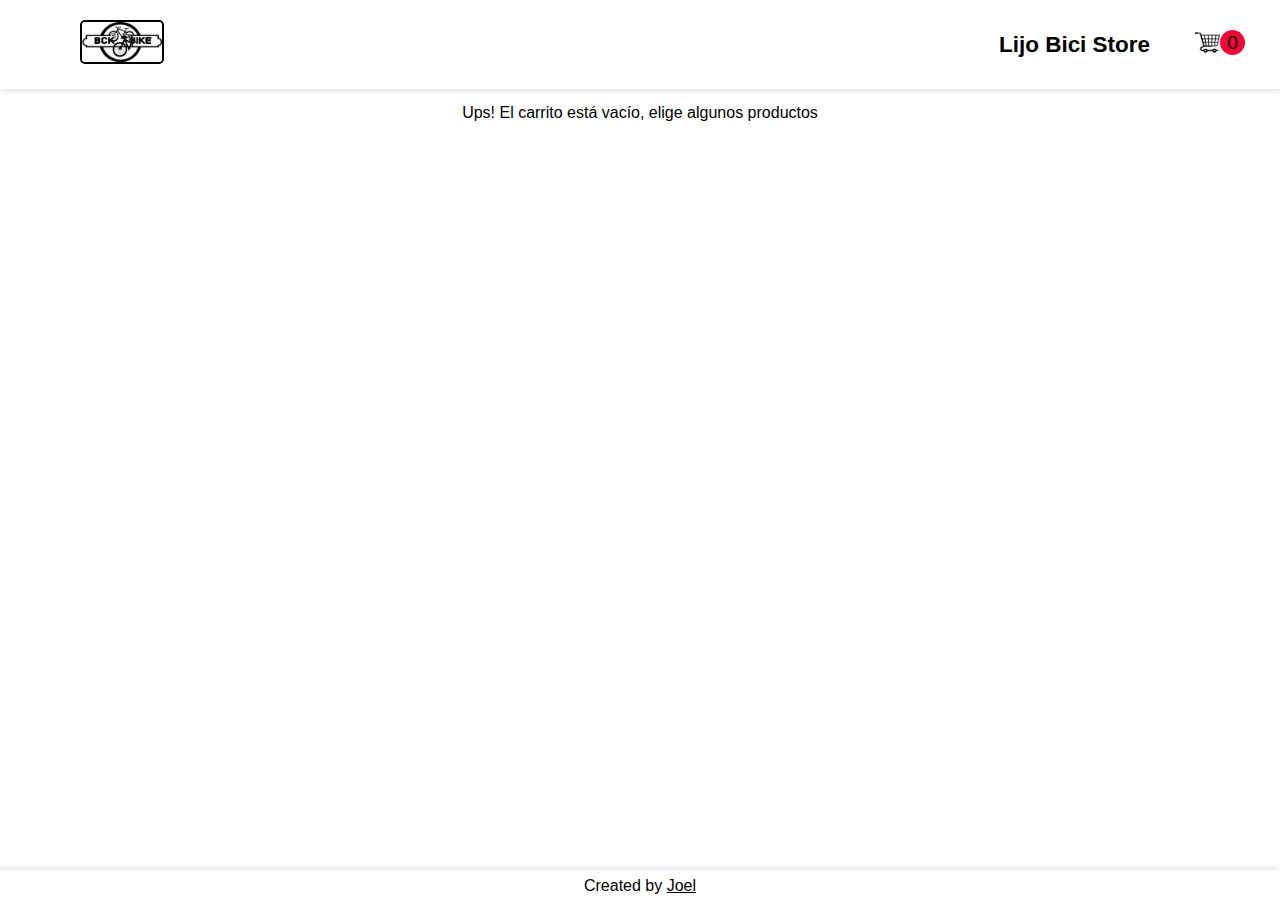
<file: cart.html>
<!DOCTYPE html>
<html lang="es">
<head>
	<meta charset="UTF-8">
	<meta http-equiv="X-UA-Compatible" content="IE=edge">
	<meta name="viewport" content="width=device-width, initial-scale=1.0">
	<link rel="stylesheet" href="./css/style.css">
  <link rel="stylesheet" href="./css/cart.css">
	<script src="./js/bicicletas.js"></script>
  <script src="./js/cartService.js" defer></script>
	<script src="./js/cart.js" defer></script>
	<title>Lijo Bici Store-Carrito</title>
</head>
<body>
  <header>
		<nav>
			<a href="./index.html"><img src="./img/logo.png" alt="Logo" id="logo"></a>
			<div>
				
			<h3>Lijo Bici Store</h3>
				<a href="./cart.html" id="cart"><img src="./img/iconos/shopping-cart.png" alt=""><span id="cuenta-carrito">0</span></a>
			</div>
		</nav>
	</header>
	<main>
		<p id="carrito-vacio">Ups! El carrito está vacío, <a href="./index.html">elige algunos productos</a></p>
		<section id="cart-container">
		</section>
  <section id="totales">
    <p>Total unidades: <span id="cantidad">0</span></p>
    <p>Total precio: $<span id="precio">0</span></p>
    <button disabled>Comprar</button>
    <button id="reiniciar">Reiniciar</button>
  </section>
</main>
	<footer>
		<p>Created by <a href="https://github.com/JAZAPATA123" target="_blank">Joel</a></p>
	</footer>
</body>
</html>
</file>
<file: css/style.css>
:root{
  --color-acento: #f30437;
  --color-acento-claro: #ee613033;
  --color-texto: black;
}

body{
  margin: 0;
  font-family: 'Trebuchet MS', 'Lucida Sans Unicode', 'Lucida Grande', 'Lucida Sans', Arial, sans-serif;
  display: flex;
  flex-direction: column;
  height: 100vh;
}
h3, nav{
  background-color: white;
}
h3, p{
  margin: 5px;
}

.escondido{
  display: none;
}

a{
  background-color: unset;
  border:unset;
  cursor:pointer;
  text-decoration: none;
  transition: 200ms;
  color: black;
}

button{
  transition: 200ms;
}

a:hover:not(#cart), button:hover{
  color: var(--color-acento);
}

/* Header */
header{
  box-shadow: 1px 3px 5px rgba(0, 0, 0, 0.09);
  margin-bottom: 10px;
  font-size: larger;
}

header nav{
  display: flex;
  justify-content: space-between;
  margin: 0 60px;
}

#logo {
  height: 40px;
  margin: 20px;
  border-radius: 5px;
  border: 2px solid #000; 
}

header nav div{
  display: flex;
  align-items: center;
  gap: 40px;
  /* background-color: #f30437; */
  border-radius: 5px;
}

header nav img{
  height: 25px;
}

#cuenta-carrito{
  position: absolute;
  background-color:#f30437;
  border-radius: 100%;
  display: inline-block;
  height: 25px;
  line-height: 25px;
  aspect-ratio: 1;
  text-align: center;
  /* margin-bottom: 15px; */
}

footer{
  text-align: center;
  box-shadow: -1px -3px 5px rgba(0, 0, 0, 0.09);
  padding-top: 2px;
  margin-top: auto;
}

footer a{
  text-decoration: underline;
}
</file>
<file: css/cart.css>
#cart-container {
  background-color: white;
  max-width: 500px;
  margin: auto;
  border-radius: 10px; 
}



.tarjeta-producto{
  display: flex;
  align-items: center;
  height: 100px;
  border-radius: 4px;
  box-shadow: 0px 0px 2px rgba(0, 0, 0, 0.2);
  padding: 1px;
  gap: 20px;
} 



.tarjeta-producto img{
  height: 100%;
}

.tarjeta-producto h3{
  width: 130px;
}
.tarjeta-producto div{
  background-color: #f30437;
  padding: 3px;
  border-radius: 5px;
}

#totales{
  text-align: center;
  color: black;
  font-size: larger;
}

#carrito-vacio{
  text-align: center;
}
</file>
